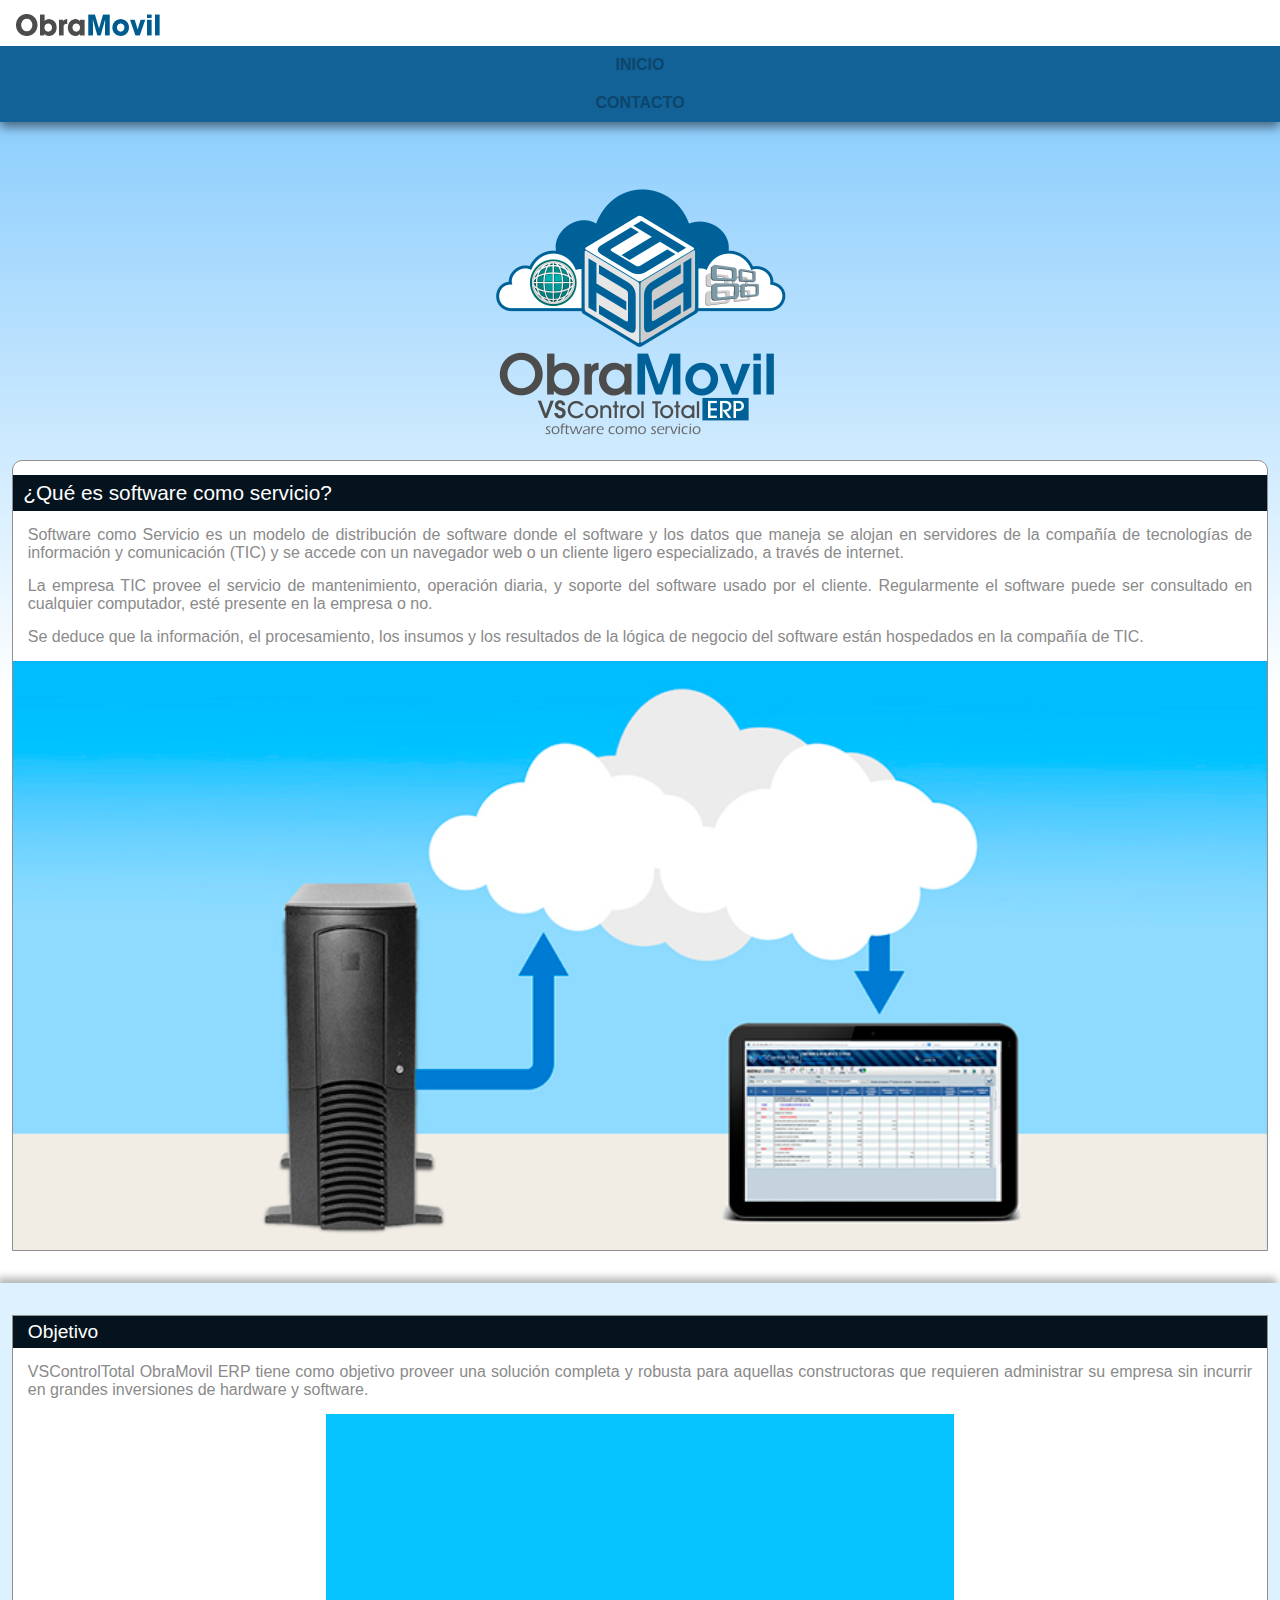
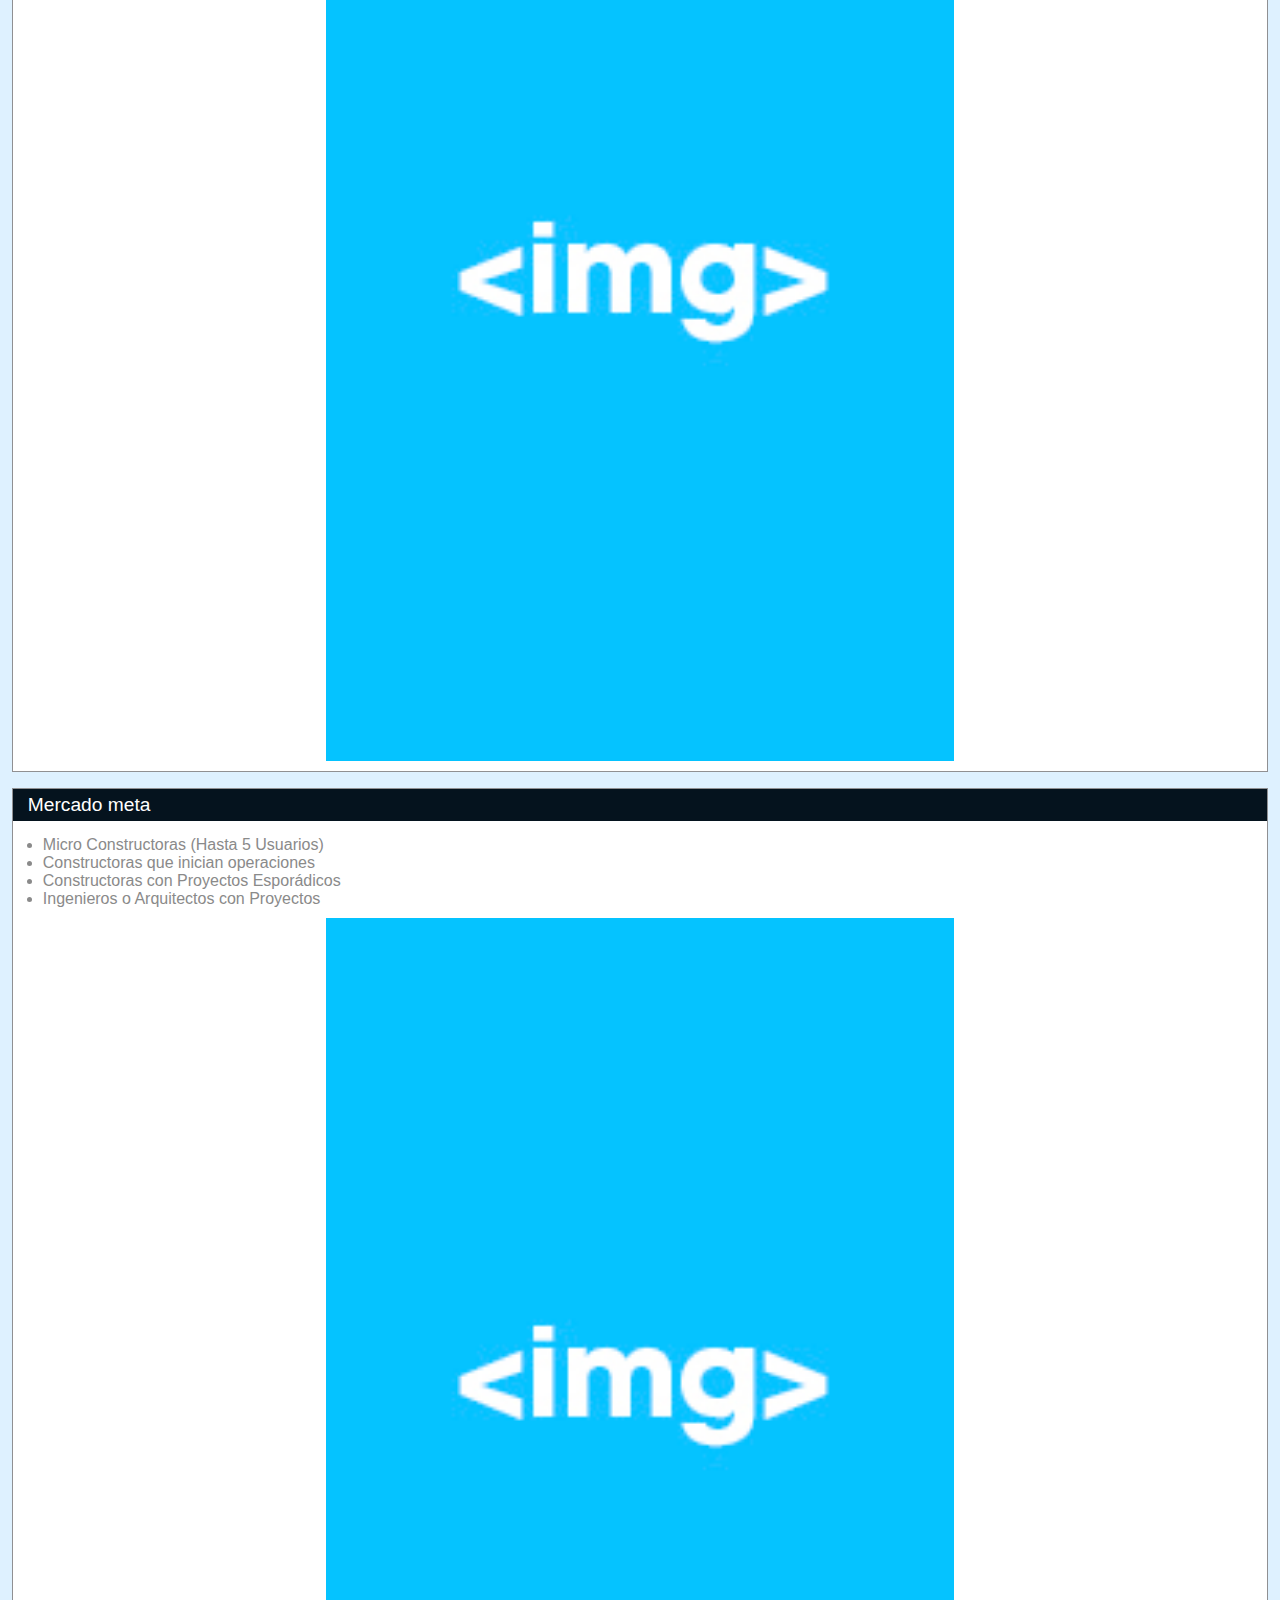
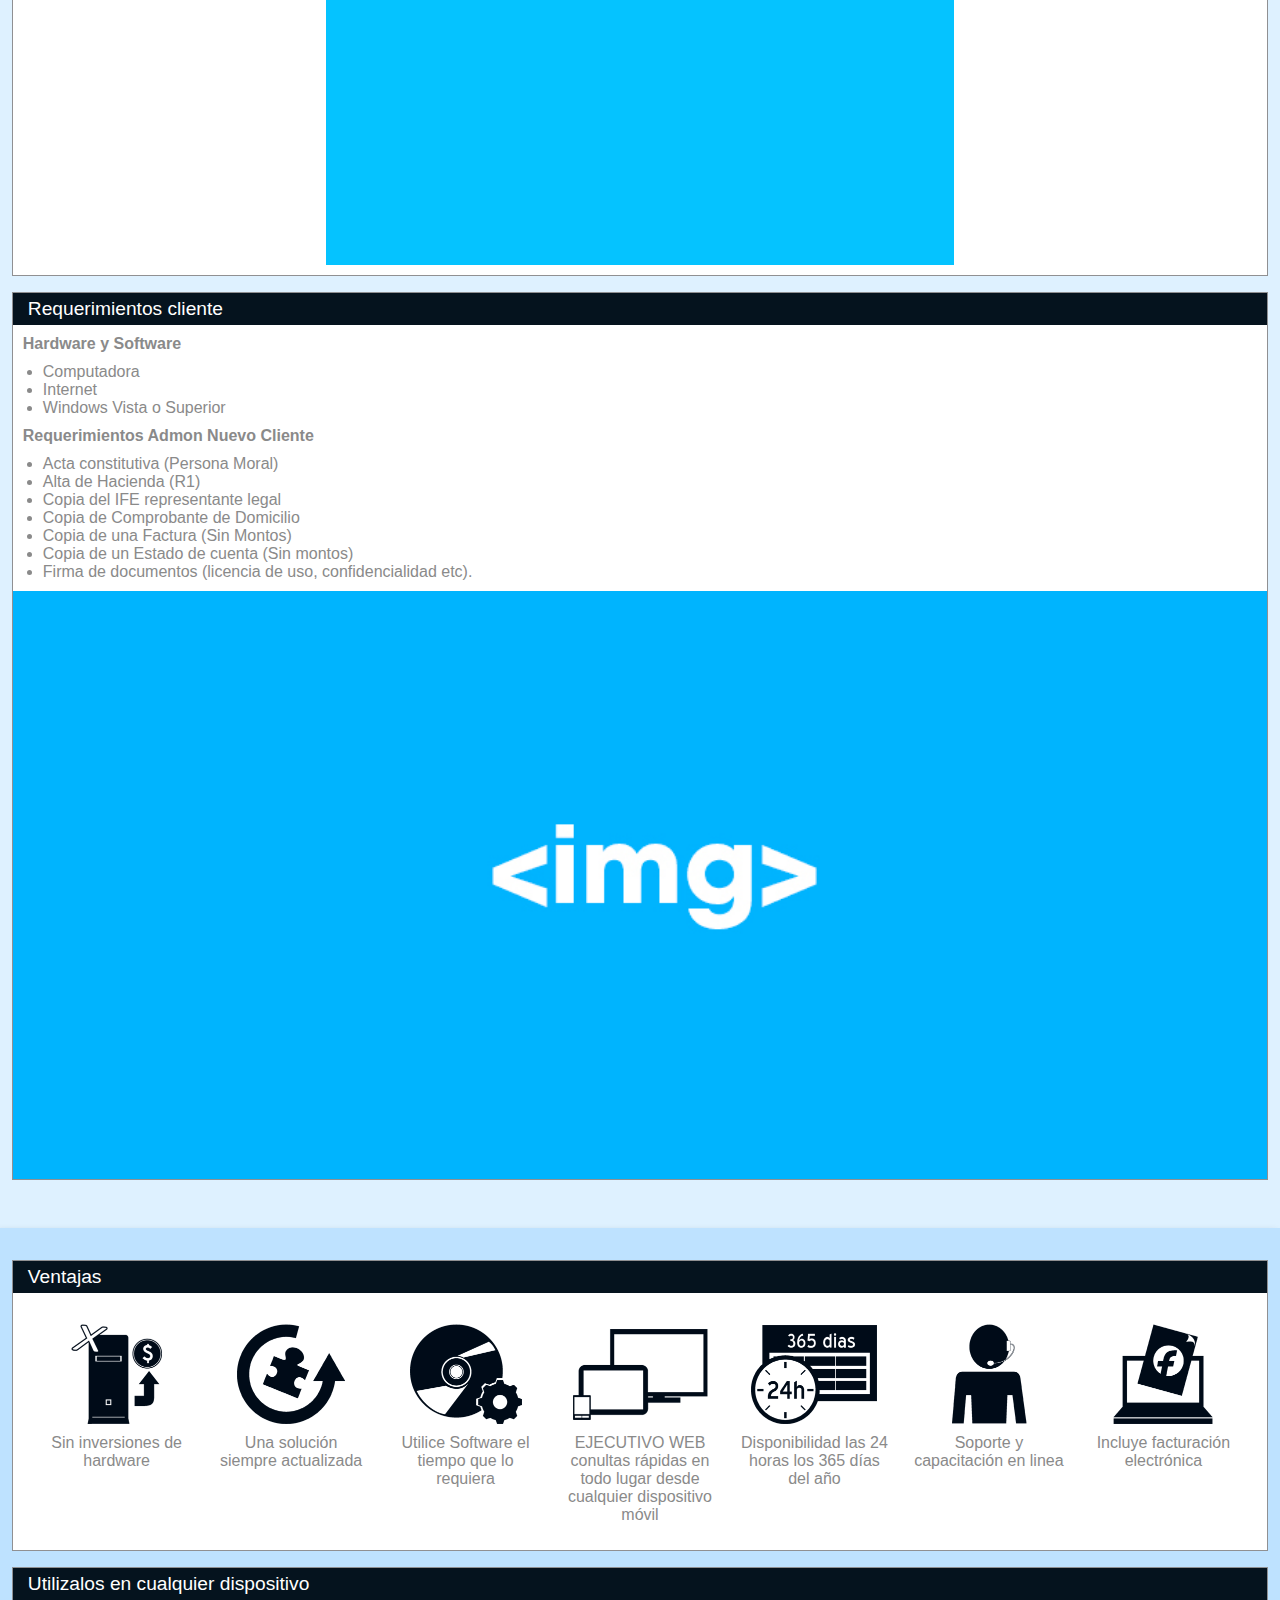
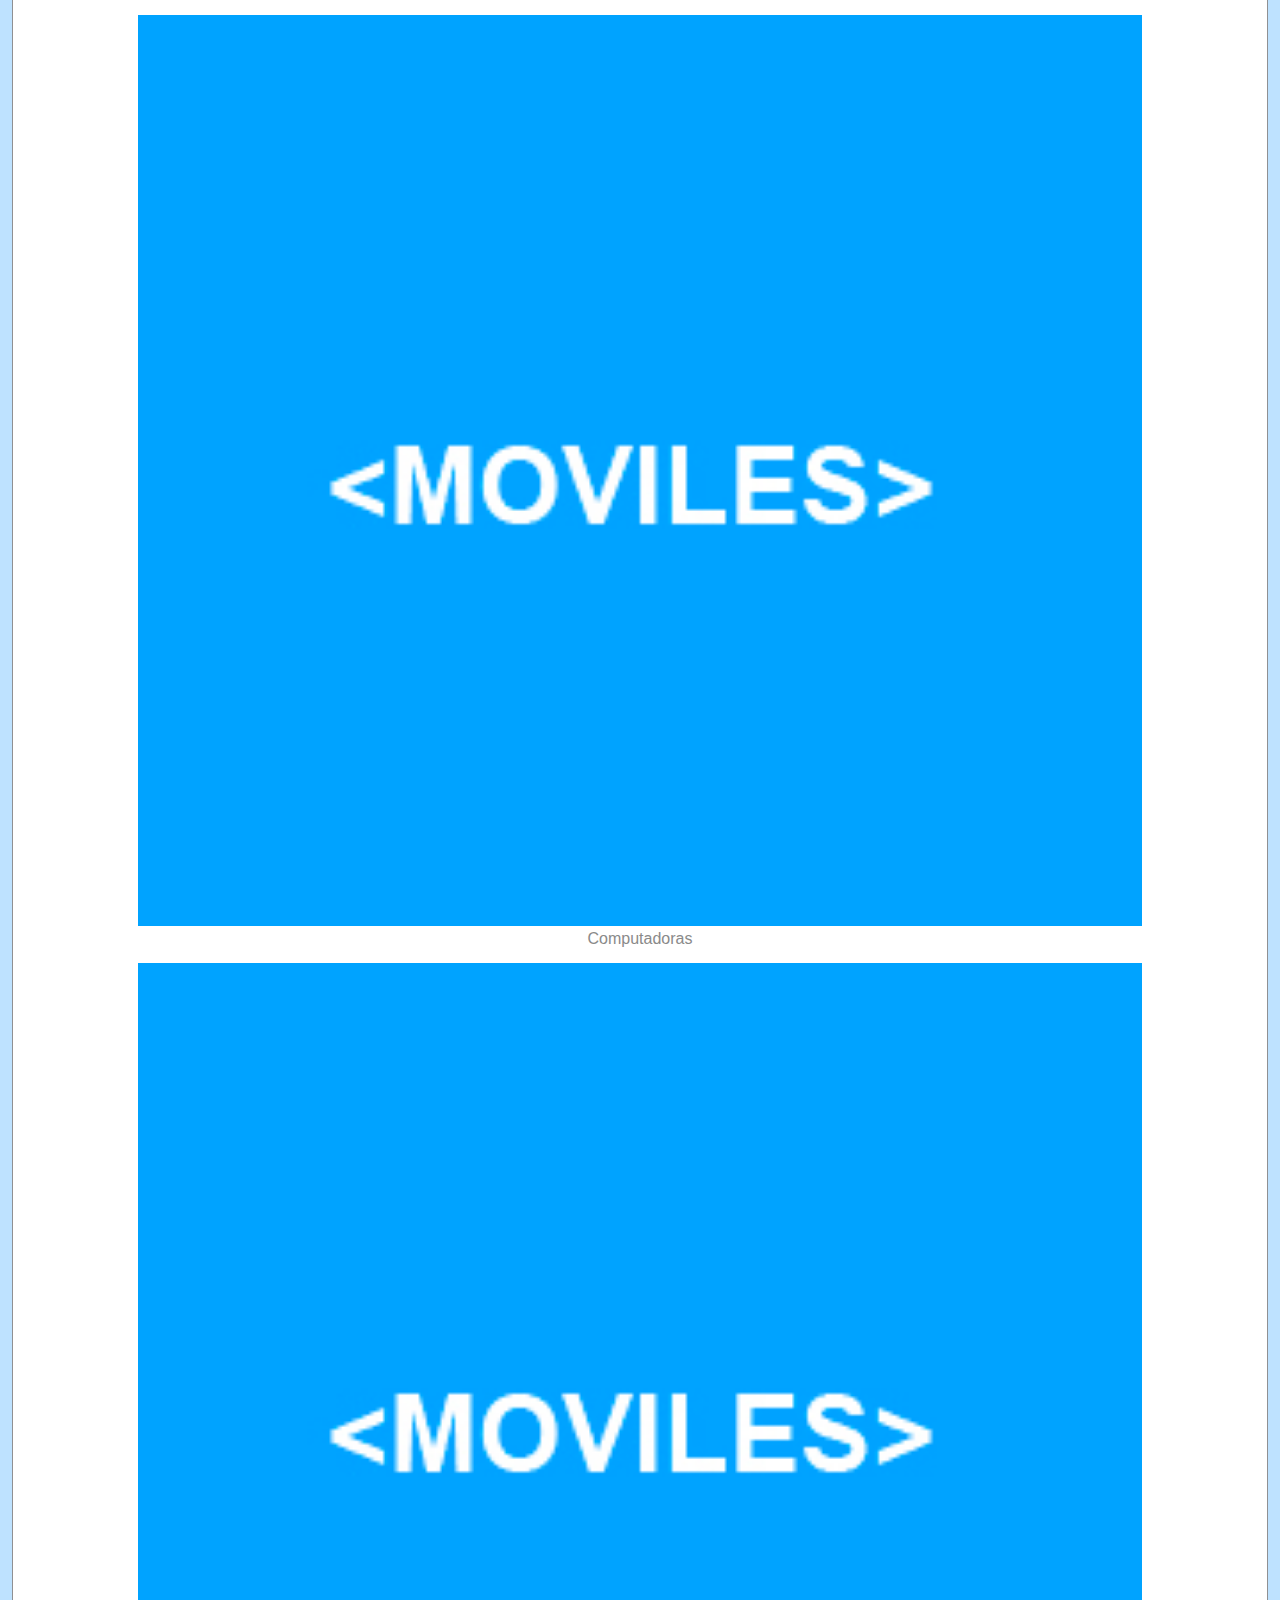
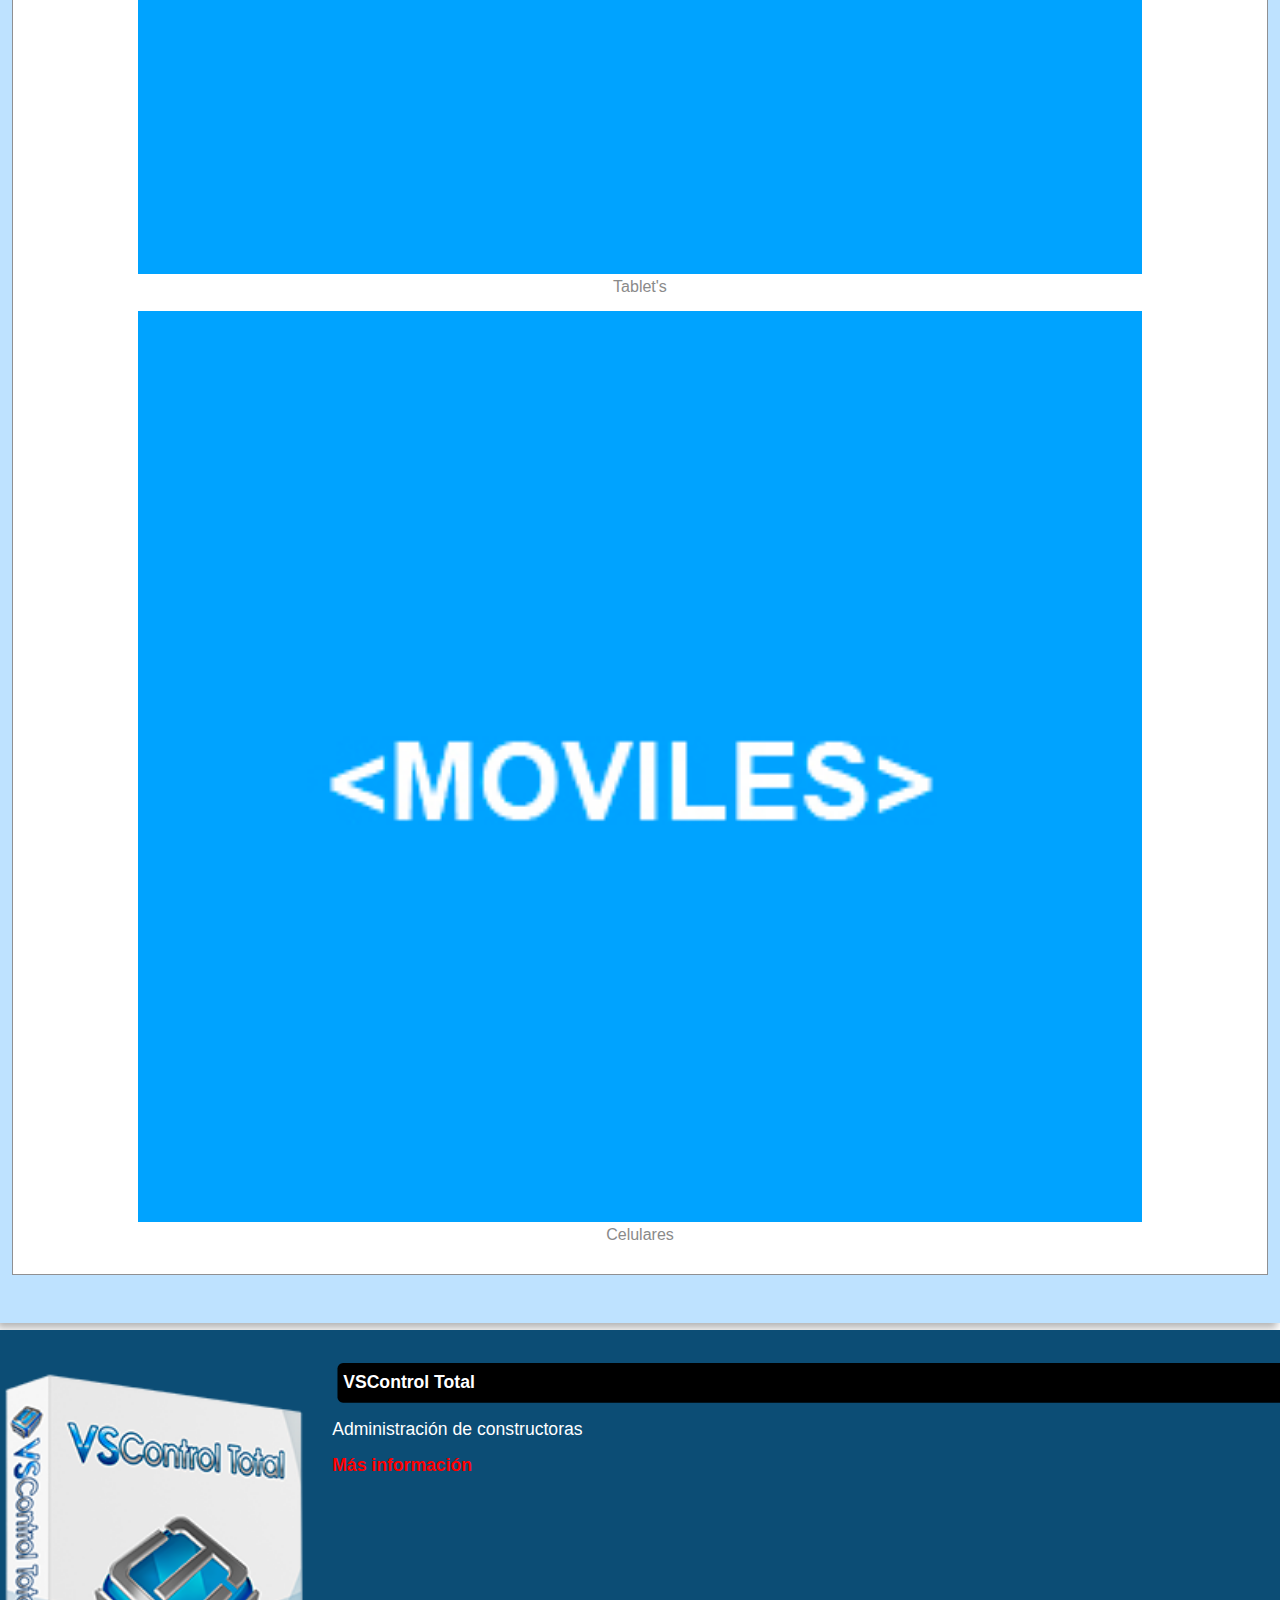
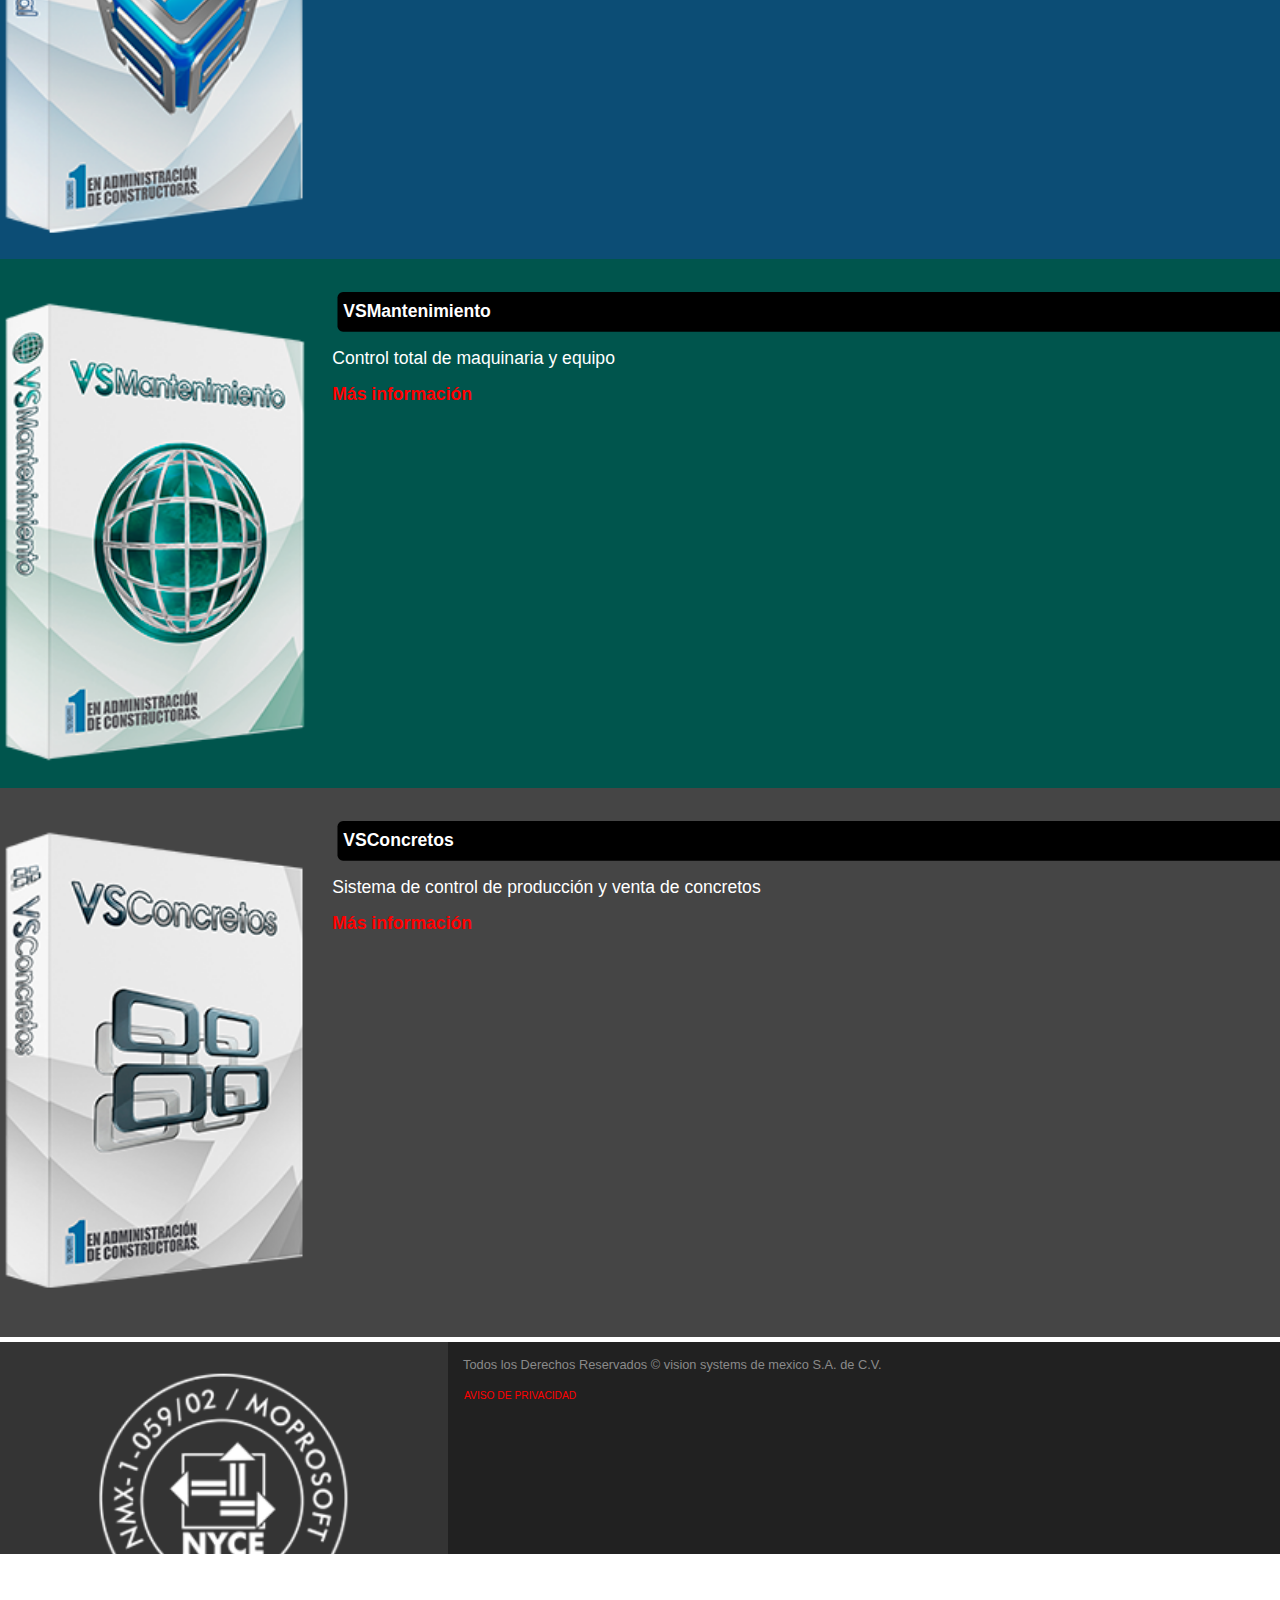
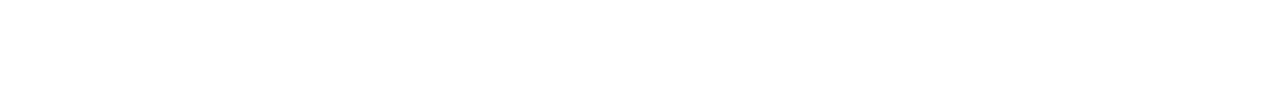
<file: index.html>
<!DOCTYPE html>
<html lan="es" >
<head>
	<meta charset="utf-8" />
	<title>Obramovil - VSControl Total | ERP</title>
	<meta name="viewport" content="width = device-width, initial-scale=1, maximum-scale=1"/>
	<link rel="stylesheet" href="css/normalize.css">
	<link rel="stylesheet" href="css/home.css">
	<script src="js/prefixfree.min.js"></script>
</head>
<body>
	<section id="contenedor">
		<header>
			<nav>
				<figure id="titulo_item">
						<a href=""><img src="img/txt_obramovil.png"  alt="ObraMovilERP" /></a>
				</figure>
				<ul>
					<li><a href="..">INICIO</a></li>
					<li><a href="..">CONTACTO</a></li>
				</ul>
			</nav>
		</header>
		<section id="contenido_a">
			<h1>¿Qué es software como servicio?</h1>

			<article>
				<p>Software como Servicio es un modelo de distribución de software donde el software y los datos que maneja se alojan en servidores de la compañía de tecnologías de información y comunicación (TIC) y se accede con un navegador web o un cliente ligero especializado, a través de internet.</p>

				<p>La empresa TIC provee el servicio de mantenimiento, operación diaria, y soporte del software usado por el cliente. Regularmente el software puede ser consultado en cualquier computador, esté presente en la empresa o no.</p>

				<p>Se deduce que la información, el procesamiento, los insumos y los resultados de la lógica de negocio del software están hospedados en la compañía de TIC. </p>
			</article>
			<figure>
				<img src="img/foto_item1.jpg" />
			</figure>
		</section>

		<section id="azul_a">
			<section class="cont_item">
				<h2>Objetivo</h2>
				<article>
					<p>VSControlTotal ObraMovil ERP tiene como objetivo proveer una solución completa y robusta para aquellas constructoras que requieren administrar su empresa sin incurrir en grandes inversiones de hardware y software.</p>
				</article>
				<figure class="img_item_a">
					<img src="img/img_item.jpg" />
				</figure>
			</section>
			
			<section class="cont_item">
				<h2>Mercado meta</h2>
				<article>
					<ul id="lista_a">
						<li>Micro Constructoras (Hasta 5 Usuarios)</li>
						<li>Constructoras que inician operaciones</li>
						<li>Constructoras con Proyectos Esporádicos</li>
						<li>Ingenieros o Arquitectos con Proyectos</li>
					</ul>
				</article>
				<figure class="img_item_a">
					<img src="img/img_item.jpg" />
				</figure>
			</section>

			<section class="cont_item">
				<h2>Requerimientos cliente</h2>
				<article id="requerimientos">
					<h3 class="subtitulo_item">Hardware y Software</h3>
					<ul class="lista_b">
						<li>Computadora</li>
						<li>Internet</li>
						<li>Windows Vista o Superior</li>
					</ul>
			
					<h3 class="subtitulo_item">Requerimientos Admon Nuevo Cliente</h3>
					<ul class="lista_b">
						<li>Acta constitutiva (Persona Moral)</li>
						<li>Alta de Hacienda (R1)</li>
						<li>Copia del IFE representante legal</li>
						<li>Copia de Comprobante de Domicilio</li>
						<li>Copia de una Factura  (Sin Montos)</li>
						<li>Copia de un Estado de cuenta (Sin montos)</li>
						<li>Firma de documentos (licencia de uso, confidencialidad etc).</li>
					</ul>
				</article>
				<figure id="img_item_b">
					<img src="img/img_item0.jpg" />
				</figure>
			</section>

		</section>


		<section id="azul_b">
			
			<section class="cont_item">
			<h2>Ventajas</h2>
				<article id="ventajas_item">
					<ul>
						<li>
						<figure>
							<img src="img/ventajas_icon/icon_item1.png" />
						</figure>
						<figcaption>
							Sin inversiones de hardware
						</figcaption>
						</li>

						<li>
						<figure>
							<img src="img/ventajas_icon/icon_item2.png" />
						</figure>
						<figcaption>
							Una solución siempre actualizada
						</figcaption>
						</li>

						<li>
						<figure>
							<img src="img/ventajas_icon/icon_item3.png" />
						</figure>
						<figcaption>
							Utilice Software el tiempo que lo requiera
						</figcaption>
						</li>

						<li>
						<figure>
							<img src="img/ventajas_icon/icon_item4.png" />
						</figure>
						<figcaption>
							EJECUTIVO WEB conultas rápidas en todo lugar desde cualquier dispositivo móvil

						</figcaption>
						</li>

						<li>
						<figure>
							<img src="img/ventajas_icon/icon_item5.png" />
						</figure>
						<figcaption>
							Disponibilidad las 24 horas los 365 días del año
						</figcaption>
						</li>

						<li>
						<figure>
							<img src="img/ventajas_icon/icon_item6.png" />
						</figure>
						<figcaption>
							Soporte y capacitación en linea
						</figcaption>
						</li>

						<li>
						<figure>
							<img src="img/ventajas_icon/icon_item7.png" />
						</figure>
						<figcaption>			
							Incluye facturación electrónica
						</figcaption>
						</li>
					</ul>

				</article>
			</section>

			<section class="cont_item">
				<h2>Utilizalos en cualquier dispositivo</h2>
				<article id="movil">
					<ul>
						<li>
							<figure>
								<img src="img/moviles_item.jpg" />
							</figure>
							<figcaption>Computadoras</figcaption>
						</li>

						<li>
							<figure>
								<img src="img/moviles_item.jpg" />
							</figure>
							<figcaption>Tablet's</figcaption>
						</li>

						<li>
							<figure>
								<img src="img/moviles_item.jpg" />
							</figure>
							<figcaption>Celulares</figcaption>
						</li>

					</ul>
				</article>
			</section>
		</section>

		<section id="sistemas">
			<ul>
				<li id="control">
					<figure>
						<img src="img/sistema_item1.png" />
					</figure>
					<article class="sistema_item">
					<h4>VSControl Total</h4>
					<p>Administración de constructoras</p>
					<a href="#" class="mas_item">Más información</a>
					</article>
				</li>

				<li id="mante">
					<figure>
						<img src="img/sistema_item2.png" />
					</figure>
					<article class="sistema_item">
					<h4>VSMantenimiento</h4>
					<p>Control total de maquinaria y equipo</p>
					<a href="#" class="mas_item">Más información</a>
					</article>
				</li>
				<li id="concretos">
					<figure>
						<img src="img/sistema_item3.png" />
					</figure>
					<article class="sistema_item">
					<h4>VSConcretos</h4>
					<p>Sistema de control de producción y venta de concretos</p>
					<a href="#" class="mas_item">Más información</a>
					</article>
				</li>
			</ul>
		</section>
		<footer>
			<figure>
				<a href=""><img src="img/moprosoft.png" alt="Nivel2 Mocrosoft" /></a>
			</figure>
				
			<article>			
				<p>Todos los Derechos Reservados © vision systems de mexico S.A. de C.V.</p>
				<a href="">AVISO DE PRIVACIDAD</a>
			</article>
		</footer>

	</section>
	
</body>
</html>
</file>
<file: css/home.css>
*{
	margin: 0;
}
body
{
	background: white;
	color: #8a8a8a;
	font-family: Arial;
	font-size: 16px;
	margin: 0;
}
footer
{
	background: #343434;
	margin-top: 20px;
	height: 212px;
	width: 100%;
}
footer article
{
	background: #212121;
	font-size: 0.8em;
	float: right;
	height: 100%;
	padding: 0;
	width: 65%;
}
footer article p
{
	text-align: left;
}
footer article a
{
	color: red;
	font-size: 0.8em;
	margin-left: 16px;
	text-decoration: none;
	transition:all 0.5s ease;
	transform:scale(1.2);
}
footer article a:hover
{
	background: red;
	border-radius: 5px;
	color: #212121;

	font-weight: bold;
	padding: 5px 10px 5px 20px;
}
footer figure
{
	line-height: 0;
	margin: 20px 10px 0 5%;
	width: 25%;
}
footer figure, footer article
{
	display: inline-block;
	vertical-align: top;
}
footer img
{
	width: 100%;
}
header
{
	background: url("../img/bg_obramovil.png") no-repeat;
	background-size: 354px;
	background-position: 50% 100%; 
	height:460px;
	width: 100%;
}
header nav
{
	background: white;
	box-shadow: rgba(0,0,0,0.5) 0px 5px 10px;
	width: 100%;
}
header nav ul
{
	background: red;
	list-style: none;
	margin:5px 0;
	padding: 0;
	text-align: center;
}
header nav ul li
{
	background: #126297;
	transition:all 1s ease; 
	padding: 10px 0;
	width: 100%;
}
header nav ul li:hover
{
	background: #167bbe;
}
header nav ul li a
{
	color: #0d456b;
	font-weight: bold;
	padding: 10px 60px;
	text-decoration: none;
	transition:all 0.5s ease;
	transform:scale(1.2);
	
}
header nav ul li a:hover
{
	background: rgba(255,255,255,0.1);
	border-radius: 10px;
	color: #f3f3f3;
	padding: 10px 80px;
	
}
header nav #titulo_item img
{
	margin: 13px 0 0 15px;
	width: 146px;
}
h2
{
	background: #05131e;
	color: white;
	font-size: 1.2em;
	font-weight: normal;
	margin:0;
	padding: 5px 0 5px 15px;
}
p
{
	text-align: justify;
	margin: 15px;
}

#contenedor
{
	background: linear-gradient(0deg, #ffffff, #4fb3fc 900px) repeat-x ;
	background-size: 700px 700px;
	margin: 0 auto;
	
}
#contenido_a
{
	background: white;
	border: 1px solid #909092;
	border-radius: 10px 10px 0 0;
	margin: 0 auto;
	padding: 0;
	width: 98%;
}

#contenido_a h1
{
	background: #05131e;
	color: white;
	font-weight: normal;
	font-size: 1.3em;
	padding:0.3em 0.5em;
}

#contenido_a figure
{
	line-height: 0;
	margin: 0 auto;
	padding: 0;
	text-align: center;
}
#contenido_a img
{
	width: 100%;
}

#azul_a
{
	background: #def1ff;
	box-shadow: rgba(0,0,0,0.3) -3px -5px 8px;
	margin: 2em 0 0 0;
	padding: 1em 0 2em 0; 
}
#azul_a .cont_item
{
	background: white;
	border: 1px solid #909092;
	margin: 1em auto;
	padding: 0;
	width: 98%;
}
#azul_a .cont_item #lista_a 
{
	margin: 15px 5px 10px 30px;
	padding: 0;
}
#azul_a .cont_item article
{
	width:100%;
}
#azul_a .cont_item .img_item_a
{
	line-height: 0;
	margin: 10px auto;
	padding: 0;
	width: 50%;
}
#azul_a .cont_item .img_item_a img
{
	width: 100%;
}

#azul_a .cont_item h3
{
	font-size: 1em;
	margin: 10px;
}
#azul_a .cont_item #requerimientos
{
	width: 100%
}
#azul_a .cont_item .lista_b
{
	margin: 10px 10px 10px 30px;
	padding: 0;
}
#azul_a .cont_item #img_item_b 
{
	line-height: 0;
	margin: 0 auto;
	padding: 0;
	text-align: center;
}
#azul_a .cont_item #img_item_b img
{
	width: 100%;
}
#azul_b
{
	background: #bee2ff;
	box-shadow: rgba(0,0,0,0.3) -3px 5px 8px;
	margin:0;
	padding: 1em 0 2em 0; 
}
#azul_b .cont_item
{
	background: white;
	border: 1px solid #909092;
	margin: 1em auto;
	padding: 0;
	width: 98%;
}
#azul_b .cont_item #ventajas_item ul
{
	margin: 1em auto;
	padding: 0;
	text-align: center;
}
#azul_b .cont_item #ventajas_item ul li
{
	display: inline-block;
	margin: 10px;
	vertical-align: top;
	width: 150px;

}
#azul_b .cont_item #ventajas_item ul li:hover
{
	background: #abe2ff;
	border-radius: 8px;
	padding: 8px;
	transition: all 0.5s ease;
	transform:scale(1.2);
}
#azul_b .cont_item #ventajas_item img
{
	width: 150px;
}

#azul_b .cont_item #movil 
{
	margin:0 auto;
	width: 100%;
}
#azul_b .cont_item #movil ul
{
	margin: 10px 0 30px 0;
	padding: 0;
	text-align: center;
}
#azul_b .cont_item #movil ul li
{
	list-style: none;
	margin: 15px 0 0 0;
}
#azul_b .cont_item #movil ul li figure
{
	margin: 0 auto;
	width: 80%;
}
#azul_b .cont_item #movil ul li img
{
	width: 100%;
}
#azul_b .cont_item #movil ul li figcaption
{
	margin: 0;
	padding: 0;
}
#sistemas
{
	margin-top: 2em;
}
#sistemas .sistema_item
{
	text-align: left;
	margin-top: 10px;
	width: 70%;
}
#sistemas .sistema_item p
{
	margin-left: 0;
	text-align: left;
}
#sistemas li h4
{
	background: black;
	border-radius: 5px;
	font-size: 1em;
	font-weight: bold;
	line-height: 20px;
	margin: 5px;
	padding: 8px 5px;
}
#sistemas ul
{
	margin: 0 auto;
	padding: 0;
	text-align: center;
	text-decoration: none;
}
#sistemas ul li
{
	border-radius: 8px;
	color: white;
	margin: 30px auto;
	text-align: center;
	transition:all 0.5s ease;
	transform: scale(1.1);
	padding:15px 0;
	width: 98%;
}
#sistemas ul li a
{
	border-radius: 2px;
	color: red;
	font-weight: bold;
	margin: 0;
	text-decoration: none;
	transition:all 0.5s ease;
	transform: scale(1.1);
}
#sistemas ul li a:hover
{
	background: #ffc000;
	border-radius: 10px;
	color: #444242;
	padding: 8px 15px 8px 30px; 
}
#sistemas ul #concretos
{
	background: #454545;
}
#sistemas ul #concretos:hover
{
	background: #737373;
	width: 90%;
}
#sistemas ul #control
{
	background: #0c4d75;
}
#sistemas ul #control:hover
{
	background: #157bb9;
	width:90%;
}
#sistemas ul #mante
{
	background: #00554d;
}
#sistemas ul #mante:hover
{
	background: #017f73;
	width: 90%;
}
#sistemas figure
{
	line-height: 0;
	margin: 0;
	padding: 0;
	width: 25%;
}
#sistemas  img
{
	width: 100%;
}
#sistemas figure, #sistemas .sistema_item
{
	display: inline-block;
	vertical-align: top;
}
</file>
